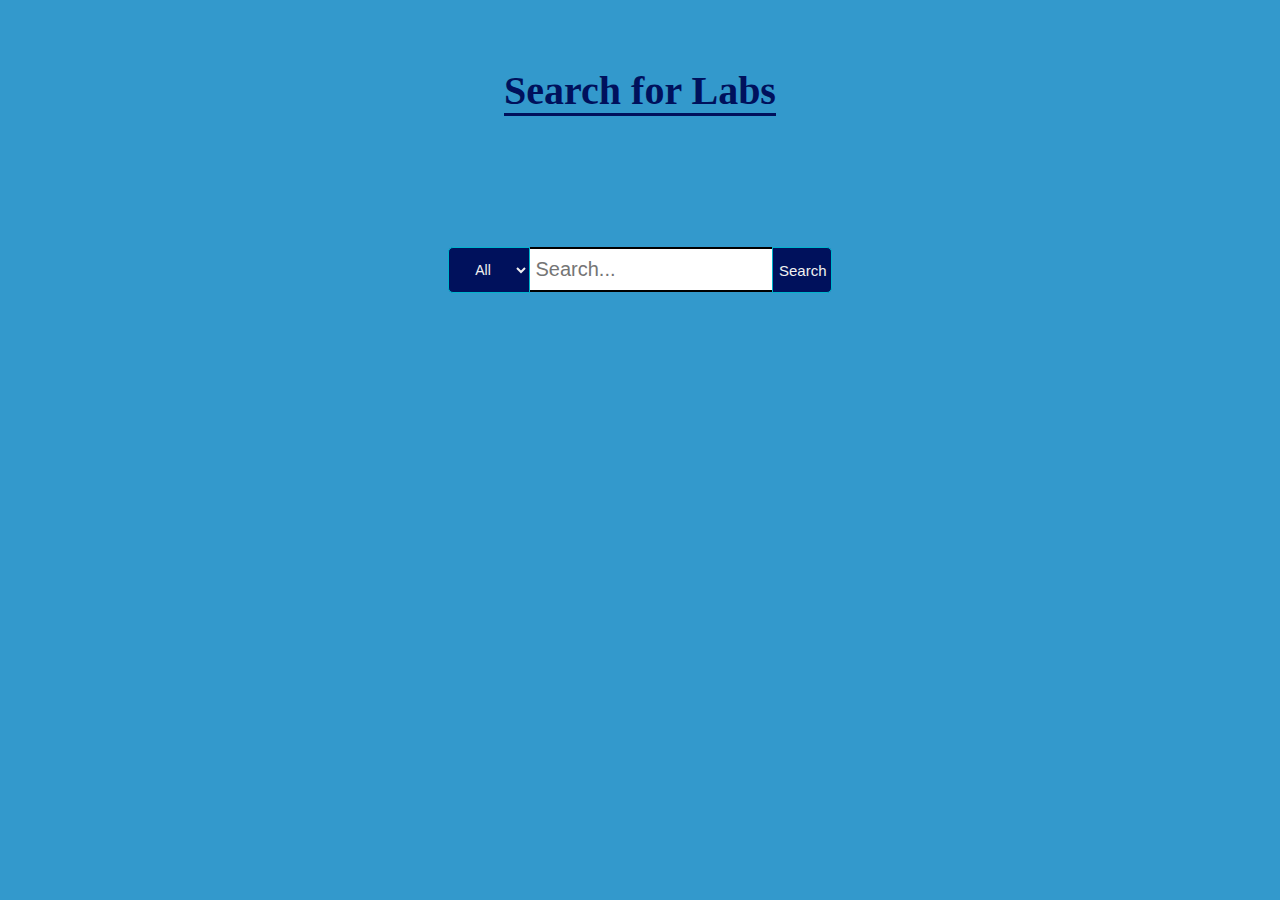
<file: index.html>
<!DOCTYPE html>
<html>
    <head>
        <style>
            body{background-color: #3399CC; text-align:center}
            h1{color:rgb(0, 17, 92); padding-top: 40px; font-size: 40px;}
            u {border-bottom: 3px solid rgb(0, 17, 92); text-decoration: none;}
            .search{width: 100%; position: relative; display: flex;}
            .searchTerm{width: 100%; border: 2.5px solid black; border-right: none; border-left: none; padding: 5.5px; 
                        height: 30px; outline: none; color: black; font-size: 20px;}
            .button{width: 60px; height: 46px; border: 1px solid #00B4CC; background: rgb(0, 17, 92); 
                        text-align: center; color:rgb(241, 241, 241); border-radius: 0 5px 5px 0; cursor: pointer; font-size: 15px;}
            .filter{width: 90px; height: 46px; border: 1px solid #00B4CC; background: rgb(0, 17, 92); 
                        text-align: center; color: rgb(241, 241, 241); border-radius: 5px 0px 0px 5px; font-size: 14px;}
            .wrap{width: 30%; position: absolute; top: 30%; left: 50%; transform: translate(-50%, -50%)}
        </style>
        <meta charset="utf-8">
        <title>Search</title>
    </head>
    <body>
        <form action="results.php" method="GET">
        <h1><u> Search for Labs </u></h1>
        <div class="wrap">
            <div class="search">
                <select id="filter" class="filter" name="filter">
                    <option value="">All</option>
                    <option value="Student">Student</option>
                    <option value="Professor">Professor</option>
                    <option value="Lab">Lab</option>
                    <option value="Class">Class</option>
                </select>
               <input type="text" class="searchTerm" placeholder="Search..." name="this">
               <input type="submit" value="Search" class="button">
            </div>
         </div>
        </form>
    </body>
</html>
</file>
